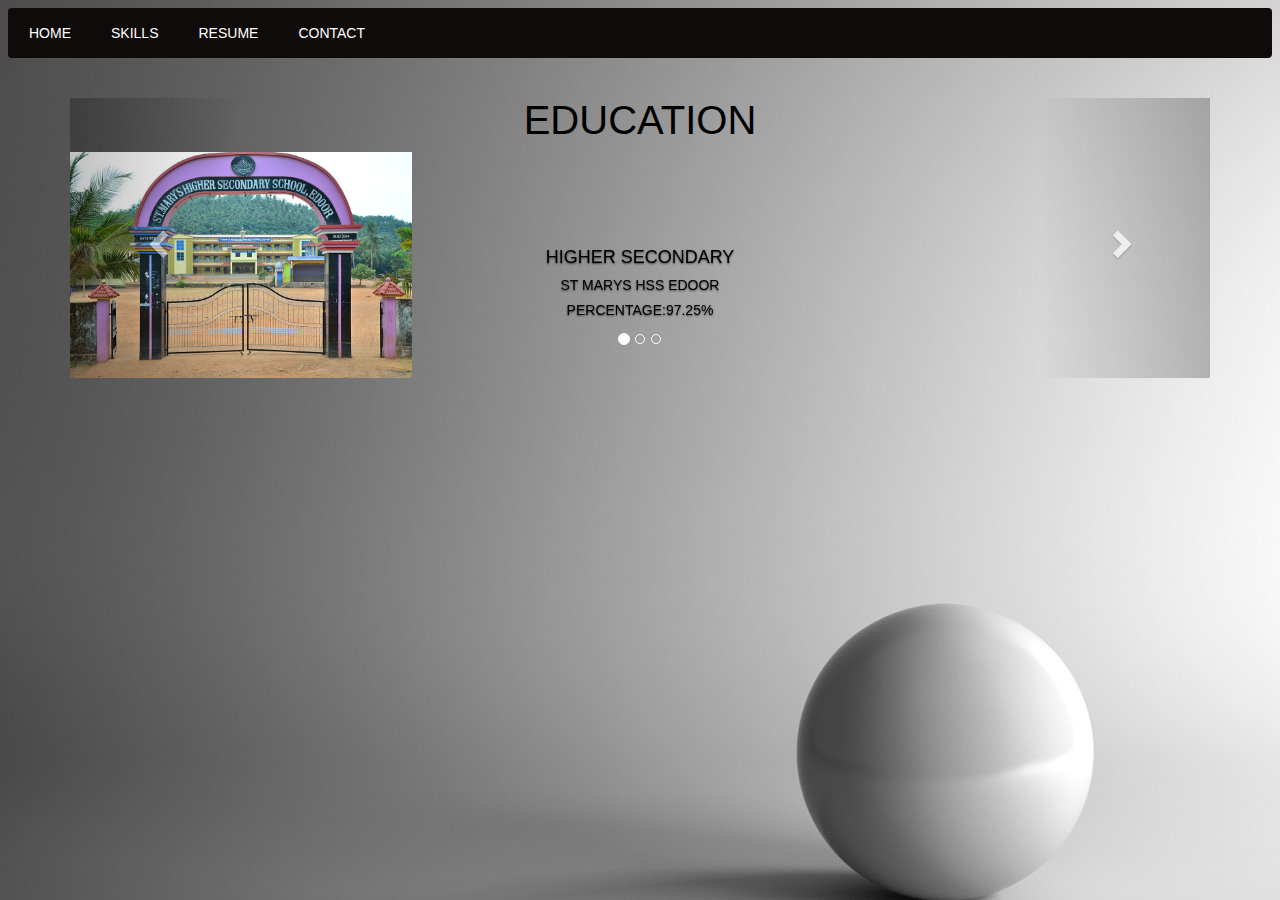
<file: eduction.html>
<!DOCTYPE html>
<html lang="en">
    <head>
        <meta name="viewport" content="width=device-width, initial-scale=1">
        <style>
        * {
          box-sizing: border-box;
        }
        
        body {
          margin: 0;
          font-family: Arial;
          font-size: 17px;
        }
        
        #myVideo {
          position: fixed;
          right: 3;
          bottom: 0;
          min-width: 50%; 
          min-height: 50%;
          width: 100%;
        }
        
        .content {
          position: fixed;
          bottom: 0;
          background: rgba(0, 0, 0, 0.5);
          color: #f1f1f1;
          width: 100%;
          padding: 20px;
        }
        
        #myBtn {
          width: 200px;
          font-size: 18px;
          padding: 10px;
          border: none;
          background: #000;
          color: #fff;
          cursor: pointer;
        }
        
        #myBtn:hover {
          background: #ddd;
          color: black;
        }
        </style>
        </head>
        <body>
        
        <!-- <video autoplay muted loop id="myVideo">
          <source src="C:\Users\jaise\Downloads\video (2160p) (1).mp4" type="video/mp4">
     
        </video>
         -->

<title>content</title>
<meta charset="UTF-8">
<meta name="viewport" content="width=device-width, initial-scale=1">
<style>
* {
  box-sizing: border-box;
}

/* Style the body */
body {
  font-family: Arial, Helvetica, sans-serif;
  margin: 0;
}

/* Header/logo Title */
.header {
  padding: 8px;
  text-align: center;
  /* background: rgb(212, 206, 212); */
  color: white;
}

/* Increase the font size of the heading */
.header h1 {
  font-size: 40px;
}

/* Style the top navigation bar */
.navbar {
  overflow: hidden;
  background-color: #0f0b0b;
}

/* Style the navigation bar links */
.navbar a {
  float: left;
  display: block;
  color: white;
  text-align: center;
  padding: 14px 20px;
  text-decoration: none;
}

/* Right-aligned link */
.navbar a.right {
  float: right;
}


/* Create two unequal columns that sits next to each other */
/* Sidebar/left column */
.side {
  -ms-flex: 30%; /* IE10 */
  flex: 30%;
  background-color: #f1f1f1;
  padding: 20px;
}

/* Main column */
.main {   
  -ms-flex: 70%; /* IE10 */
  flex: 70%;
  background-color: white;
  padding: 20px;
}

/* Fake image, just for this example */
.fakeimg {
  background-color: #aaa;
  width: 100%;
  padding: 20px;
}

/* Footer */
.footer {
  padding: 20px;
  text-align: center;
  background: #ddd;
}

/* Responsive layout - when the screen is less than 700px wide, make the two columns stack on top of each other instead of next to each other */
@media screen and (max-width: 700px) {
  .row {   
    flex-direction: column;
  }
}

/* Responsive layout - when the screen is less than 400px wide, make the navigation links stack on top of each other instead of next to each other */
@media screen and (max-width: 400px) {
  .navbar a {
    float: none;
    width: 100%;
  }
}
</style>
<body style="background-image: url('126-1269214_website-backgrounds.jpg');"></body>
</head>


 

<div class="header">
  <div class="navbar">
    <a href="index.html">HOME</a>
    <a href="skills.html">SKILLS</a>
    <a href="JAISE CV.pdf">RESUME</a>
    <a href="contact.html" class="pages" target = "_blank">CONTACT</a>
   
  </div> 
  
 
  





   
    <h5><head>
      <title>EDUCATION</title>
      <meta charset="utf-8">
      <meta name="viewport" content="width=device-width, initial-scale=1">
      <link rel="stylesheet" href="https://maxcdn.bootstrapcdn.com/bootstrap/3.4.1/css/bootstrap.min.css">
      <script src="https://ajax.googleapis.com/ajax/libs/jquery/3.7.1/jquery.min.js"></script>
      <script src="https://maxcdn.bootstrapcdn.com/bootstrap/3.4.1/js/bootstrap.min.js"></script>
    </head>
    <body>
    
    <div class="container">
      
      <div id="myCarousel" class="carousel slide" data-ride="carousel">
        <!-- Indicators -->
        <ol class="carousel-indicators">
          <li data-target="#myCarousel" data-slide-to="0" class="active"></li>
          <li data-target="#myCarousel" data-slide-to="1"></li>
          <li data-target="#myCarousel" data-slide-to="2"></li>
        </ol>
       <h1 style="color:#000">EDUCATION</h1>
        <!-- Wrapper for slides -->
        <div class="carousel-inner">
    
          <div class="item active">
            <img src="st marys hss.jpg" alt="Los Angeles" style="width:30%;">
            <div class="carousel-caption">
              <!-- <h3 style="color: #13df5e;">HIGHER SECONDARY</h3> -->
              
              <h4 style="color: black">HIGHER SECONDARY</h4>
              <p style="color: black">ST MARYS HSS EDOOR</p>
              <p style="color: black">PERCENTAGE:97.25%</p>
            </div>
          </div>
    
          <div class="item">
            <img src="college.jpeg" alt="Chicago" style="width:25%;">
            <div class="carousel-caption">
              <!-- <h3 style="color: #13df5e;">DEGREE</h3> -->
              
              <h4 style="color: black">BSc MATHEMATICS</h4>
              <p style="color: black">MAHATHMA GANDHI COLLEGE IRITTY</p>
              <p style="color: black">PERCENTAGE:90.11%</p>
            </div>
          </div>
        
          <div class="item">
            <img src="msc.jpg" alt="New York" style="width:35%;">
            <div class="carousel-caption">
              <h4 style="color: black">MSc DATA SCIENCE</h4>
              <p style="color: black">CHRIST(Deemed To be University),PUNE</p>
            </div>
          </div>
      
        </div>
    
        <!-- Left and right controls -->
        <a class="left carousel-control" href="#myCarousel" data-slide="prev">
          <span class="glyphicon glyphicon-chevron-left"></span>
          <span class="sr-only">Previous</span>
        </a>
        <a class="right carousel-control" href="#myCarousel" data-slide="next">
          <span class="glyphicon glyphicon-chevron-right"></span>
          <span class="sr-only">Next</span>
        </a>
      </div>
    </div>
    
   

</div>

</body>

</html>
</file>
